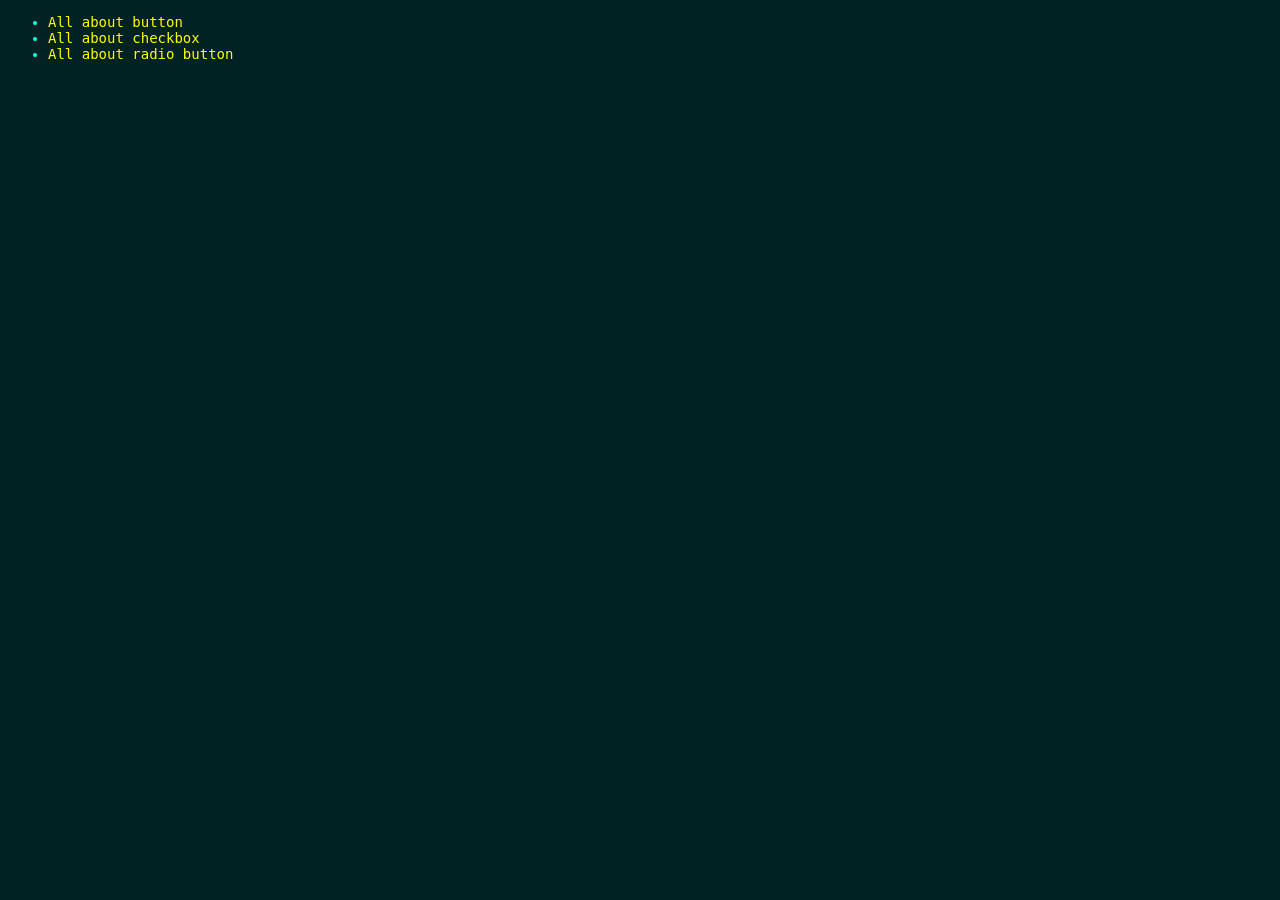
<file: docs/index.html>
<!DOCTYPE html>
<html lang="en">
<head>
    <title>Web UI Experiments</title>
    <link rel="icon" href="assets/images/favicon.ico" type="image/x-icon"/>

    <meta charset="UTF-8"/>
    <meta name="keywords" content=""/>
    <meta name="description" content=""/>
    <meta name="author" content="pxoqxo"/>
    <meta name="viewport" content="width=device-width, initial-scale=1.0"/>
	
    <style>
    html, body {
        color: #00ffff;
        background-color: #002222;
        font-family: monospace;
        font-size: 14px;
    }
    a, a:visited {
        color: #ffff00;
        text-decoration: none; 
        outline: none;
    }
    a:hover, a:focus {
        color: #ffff00;
        text-decoration: underline;
    }
    a:active {
        color: #ff00ff;
        text-decoration: underline;
    }
    #board {
        max-width: 800px;
        display: block;
        margin: auto;
        width: 100%;
        box-sizing: border-box;
    }
    .center {
        text-align:center;
    }
    code {
        color: #002222;
        background-color: #00ffff;
        padding: 0px 5px 0px 5px;
        border-radius: 2px;
    }
    </style>
</head>
<body>

<ul>
  <li><a href="https://0x476974.github.io/web-ui-experiments/button-demos.html" title="All about button">All about button</a></li>
  <li><a href="https://0x476974.github.io/web-ui-experiments/checkbox-demos.html" title="All about checkbox">All about checkbox</a></li>
  <li><a href="https://0x476974.github.io/web-ui-experiments/radio-demos.html" title="All about radio button">All about radio button</a></li>
</ul>

</body>
</html>
</file>
